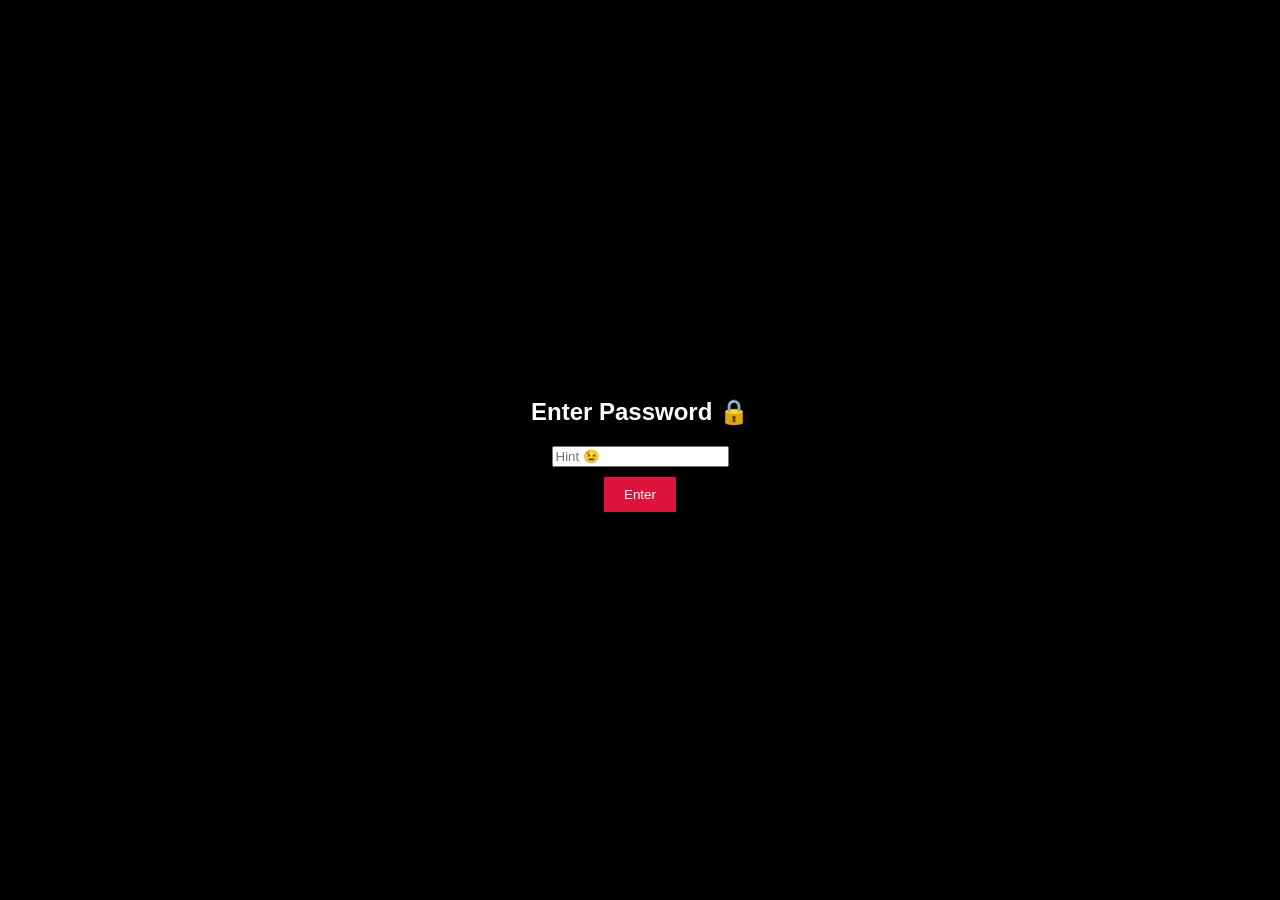
<file: index.html>
<!DOCTYPE html>
<html>
<head>
<meta charset="UTF-8">
<title>For You ❤️</title>
<link rel="stylesheet" href="style.css">
</head>

<body>

<audio id="music"></audio>

<!-- SCREEN 1 -->
<div id="screen1" class="screen active">
    <h2>Enter Password 🔒</h2>
    <input id="pass" placeholder="Hint 😉">
    <button onclick="unlock()">Enter</button>
</div>

<!-- SCREEN 2 -->
<div id="screen2" class="screen">
    <h1 id="intro"></h1>
    <button onclick="next(3, 'sorry.mp3')">Continue</button>
</div>

<!-- SCREEN 3 -->
<div id="screen3" class="screen">
    <h2>I'm Sorry 💔</h2>

    <div class="letter">
I’ve been thinking a lot about everything… and honestly, I just feel really sorry.

Not the kind of “sorry” you say just to fix things… but the kind that comes when you actually realize you hurt someone who means a lot to you.

I know I messed up. I didn’t handle things the way I should have, and you didn’t deserve that from me.

If I could go back, I would do things differently… I would choose my words better, understand you more, and not let things reach this point.

It hurts knowing that I was the reason you felt bad.

I’m not expecting everything to suddenly be okay… I just needed you to know that I genuinely regret it.

You matter to me more than I’ve probably shown, and losing you is not something I ever wanted.

I’m really sorry.
    </div>

    <button onclick="next(4, 'love.mp3')">Next</button>
</div>

<!-- SCREEN 4 -->
<div id="screen4" class="screen">
    <h2>Why I Love You ❤️</h2>

    <div class="letter">
I don’t think I’ve ever properly told you why I love you…

It’s not just one thing, and it’s definitely not something I can explain perfectly.

I love you because of the way you exist in my life… the way you make things feel lighter without even trying.

I love how you make me think about you at random moments, how your presence stays even when you’re not around.

It’s the little things… your smile, your voice, the way you talk, the way you react to things — all of it just feels right to me.

You’re not perfect, and I’m not either… but somehow, to me, you feel perfect in the way that matters.

And even after everything…

one thing hasn’t changed —

I still care about you.

I still think about you.

And I still don’t want to lose you.
    </div>

    <button onclick="next(5, 'memory.mp3')">Next</button>
</div>

<!-- SCREEN 5 -->
<div id="screen5" class="screen">
    <h2>Our Memories 📸</h2>

    <img id="gallery" src="images/pic1.png">

    <br><br>
    <button onclick="nextImage()">Next Pic</button>
    <button onclick="next(6, 'ending.mp3')">Finish</button>
</div>

<!-- SCREEN 6 -->
<div id="screen6" class="screen">
    <h1>❤️</h1>
    <p>One last thing… I still care about you.</p>
</div>

<script src="script.js"></script>

</body>
</html>
</file>
<file: style.css>
body {
    margin:0;
    background:black;
    color:white;
    text-align:center;
    font-family:Arial;
}

.screen {
    display:none;
    height:100vh;
    justify-content:center;
    align-items:center;
    flex-direction:column;
    animation: fade 0.6s ease;
}

.active {
    display:flex;
}

button {
    padding:10px 20px;
    margin:10px;
    background:crimson;
    border:none;
    color:white;
    cursor:pointer;
}

button:hover {
    background:#ff4d6d;
}

img {
    width:250px;
    border-radius:10px;
}

.letter {
    max-width:500px;
    padding:20px;
    line-height:1.6;
}

@keyframes fade {
    from { opacity: 0; transform: translateY(20px);}
    to { opacity: 1; transform: translateY(0);}
}
</file>
